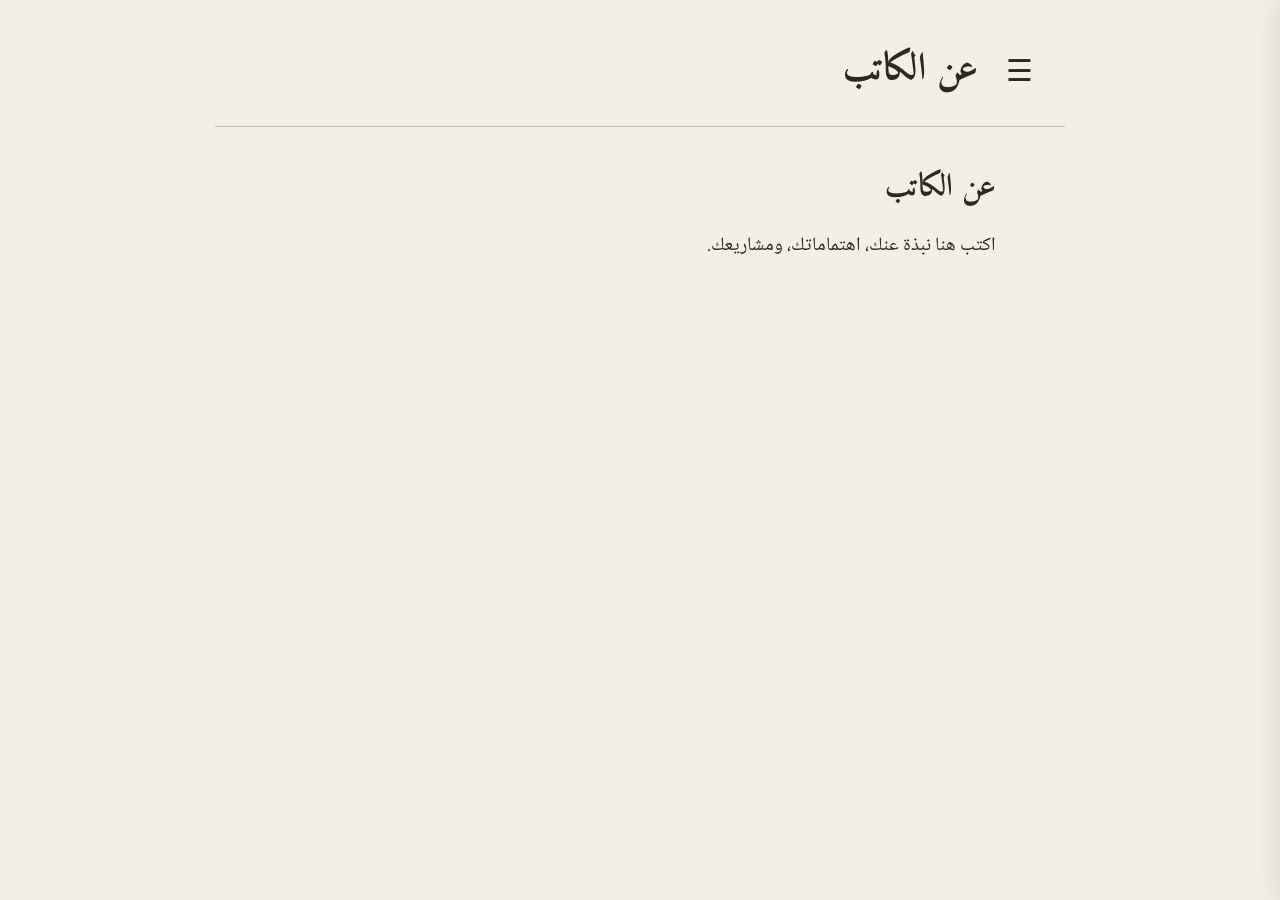
<file: about.html>
<!doctype html>
<html lang="ar" dir="rtl">
<head><meta charset="utf-8"><meta name="viewport" content="width=device-width,initial-scale=1"><title>عن الكاتب</title><link rel="stylesheet" href="style.css"></head>
<body>
<header class="site-header"><button class="menu-button" id="menuButton">☰</button><div class="brand"><h1>عن الكاتب</h1></div></header>
<aside class="sidebar" id="sidebar"><button class="close-button" id="closeButton">×</button><nav><a href="index.html">الرئيسية</a><a href="about.html">عن الكاتب</a><a href="stories.html">قصصيات</a></nav></aside><div class="overlay" id="overlay"></div>
<main class="page"><h2>عن الكاتب</h2><p>اكتب هنا نبذة عنك، اهتماماتك، ومشاريعك.</p></main>
<script src="script.js"></script>
</body></html>
</file>
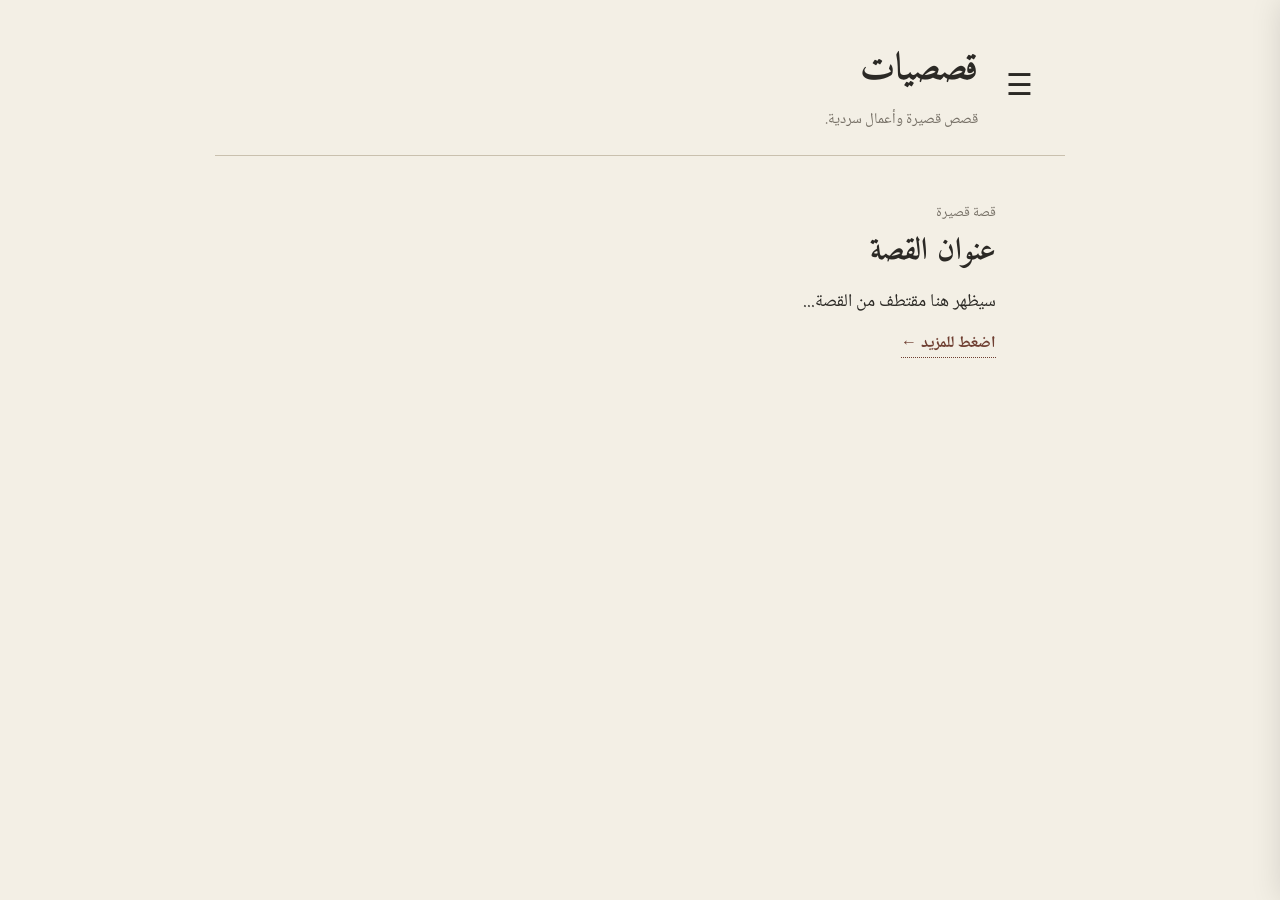
<file: stories.html>
<!doctype html>
<html lang="ar" dir="rtl">
<head><meta charset="utf-8"><meta name="viewport" content="width=device-width,initial-scale=1"><title>قصصيات</title><link rel="stylesheet" href="style.css"></head>
<body>
<header class="site-header"><button class="menu-button" id="menuButton">☰</button><div class="brand"><h1>قصصيات</h1><p>قصص قصيرة وأعمال سردية.</p></div></header>
<aside class="sidebar" id="sidebar"><button class="close-button" id="closeButton">×</button><nav><a href="index.html">الرئيسية</a><a href="about.html">عن الكاتب</a><a href="stories.html">قصصيات</a></nav></aside><div class="overlay" id="overlay"></div>
<main class="feed">
<article class="post"><div class="post-meta">قصة قصيرة</div><h2>عنوان القصة</h2><p>سيظهر هنا مقتطف من القصة...</p><a class="read-more" href="post.html">اضغط للمزيد ←</a></article>
</main>
<script src="script.js"></script>
</body></html>
</file>
<file: style.css>
@import url('https://fonts.googleapis.com/css2?family=Amiri:wght@400;700&family=Noto+Naskh+Arabic:wght@400;600;700&display=swap');

:root{--paper:#f3efe5;--ink:#2b2925;--muted:#756f65;--line:#c9c0ae;--accent:#6f3f32}
*{box-sizing:border-box}
html{scroll-behavior:smooth}
body{margin:0;background:var(--paper);color:var(--ink);font-family:"Noto Naskh Arabic",serif;line-height:1.9}
.site-header{max-width:850px;margin:0 auto;padding:34px 24px 20px;border-bottom:1px solid var(--line);display:flex;align-items:center;gap:20px}
.brand{flex:1}.brand h1{font-family:Amiri,serif;font-size:38px;margin:0;font-weight:700}.brand p{margin:0;color:var(--muted);font-size:15px}
.menu-button,.close-button{background:none;border:0;color:var(--ink);cursor:pointer;font-size:30px;padding:4px 8px}
.menu-button:hover,.close-button:hover{color:var(--accent)}
.feed,.page{max-width:760px;margin:0 auto;padding:10px 24px 50px}
.post{padding:34px 0;border-bottom:1px solid var(--line)}
.post:last-child{border-bottom:0}
.post-meta{color:var(--muted);font-size:14px;margin-bottom:5px}
.post h2,.page h2{font-family:Amiri,serif;font-size:31px;line-height:1.35;margin:0 0 12px}
.post p{font-size:18px;margin:0 0 10px}
.read-more{color:var(--accent);font-weight:700;text-decoration:none;border-bottom:1px dotted var(--accent)}
.read-more:hover{border-bottom-style:solid}
.page{padding-top:40px}.page p{font-size:19px}.article{max-width:760px}
.article h2{font-size:42px}
.sidebar{position:fixed;z-index:20;top:0;right:-310px;width:300px;height:100vh;background:#eee8da;padding:28px;box-shadow:-8px 0 30px #0002;transition:right .22s ease}
.sidebar.open{right:0}.close-button{display:block;margin-right:auto;font-size:34px}
.sidebar nav{display:flex;flex-direction:column;margin-top:30px}
.sidebar nav a{font-family:Amiri,serif;color:var(--ink);font-size:24px;text-decoration:none;padding:12px 0;border-bottom:1px solid var(--line)}
.sidebar nav a:hover{color:var(--accent)}
.overlay{position:fixed;z-index:10;inset:0;background:#0007;opacity:0;pointer-events:none;transition:opacity .22s ease}
.overlay.open{opacity:1;pointer-events:auto}
footer{text-align:center;color:var(--muted);font-size:13px;padding:25px;border-top:1px solid var(--line)}
@media(max-width:600px){.site-header{padding:24px 18px 15px}.brand h1{font-size:31px}.feed,.page{padding-left:18px;padding-right:18px}.post h2{font-size:28px}.post p{font-size:17px}.article h2{font-size:34px}}
</file>
